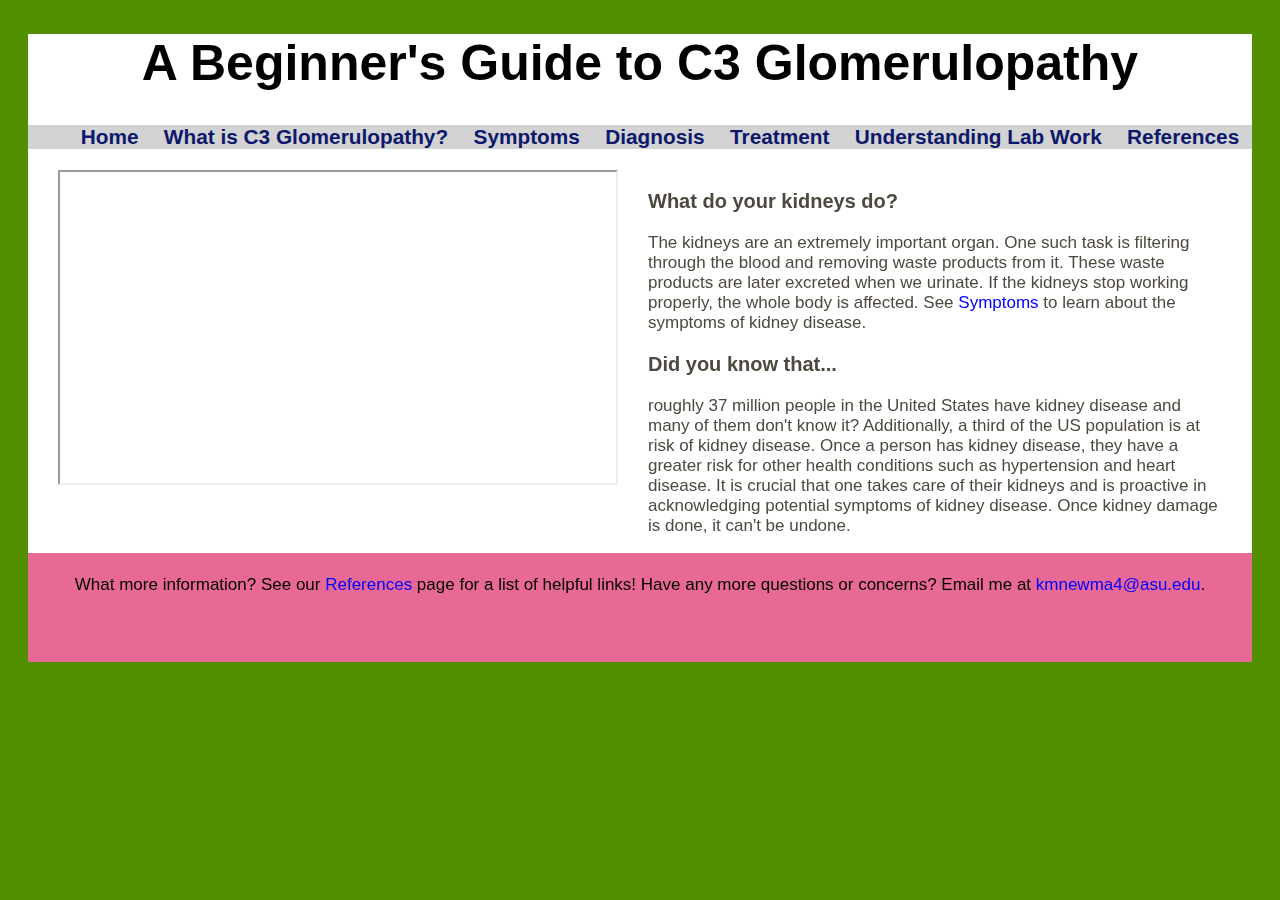
<file: index.html>
<!DOCTYPE html>
<html lang="en">
<head>
	<title>A Beginner's Guide to C3 Glomerulopathy</title>
	<meta charset="utf-8">
	<meta name="description" content="A guide to C3 Glomerulopathy, a rare kidney disease, and its symptoms, diagnosis, and treatment for patients and or caregivers.">
	<link rel="stylesheet" href="style.css">
</head>
<body>
	<div id ="text">
		<header>
			<h1><a href = index.html>A Beginner's Guide to C3 Glomerulopathy</a></h1>
		</header>
		<nav>
			<ul>
				<li><a href = index.html><b>Home</b></a></li>
				<li><a href = whatis.html><b>What is C3 Glomerulopathy?</b></a></li>
				<li><a href = symptoms.html><b>Symptoms</b></a></li>
				<li><a href = diagnosis.html><b>Diagnosis</b></a></li>
				<li><a href = treatment.html><b>Treatment</b></a></li>
				<li><a href = labwork.html><b>Understanding Lab Work</b></a></li>
				<li><a href = references.html><b>References</b></a></li>
			</ul>
		</nav>
		<main>
			<div id="gridvideo" class="gridvideo">
				<div id="video" class="video">
				<iframe width="560" height="315" src="https://www.youtube.com/embed/l128tW1H5a8?start=85" title="YouTube video player" allow="accelerometer; autoplay; clipboard-write; encrypted-media; gyroscope; picture-in-picture; web-share" allowfullscreen></iframe>
				</div>
				<section>
				<h3>What do your kidneys do?</h3>
				<p>The kidneys are an extremely important organ. One such task is filtering through the blood and removing waste products from it. These waste products are later excreted when we urinate. If the kidneys stop working properly,
				the whole body is affected. See <a href = symptoms.html>Symptoms</a> to learn about the symptoms of kidney disease.</p>
				<h3>Did you know that...</h3>
				<p>roughly 37 million people in the United States have kidney disease and many of them don't know it? Additionally, a third of the US population is at risk of kidney disease. Once a person has kidney disease, they
				have a greater risk for other health conditions such as hypertension and heart disease. It is crucial that one takes care of their kidneys and is proactive in acknowledging potential symptoms of kidney disease. 
				Once kidney damage is done, it can't be undone.</p>
				</section>
			</div>
		</main>
		<footer>
			<p>What more information? See our <a href = references.html>References</a> page for a list of helpful links! Have any more questions or concerns? Email me at <a href = "mailto:kmnewma4@asu.edu">kmnewma4@asu.edu</a>.</p>		
		</footer>
	</div>
</body>
</html>
</file>
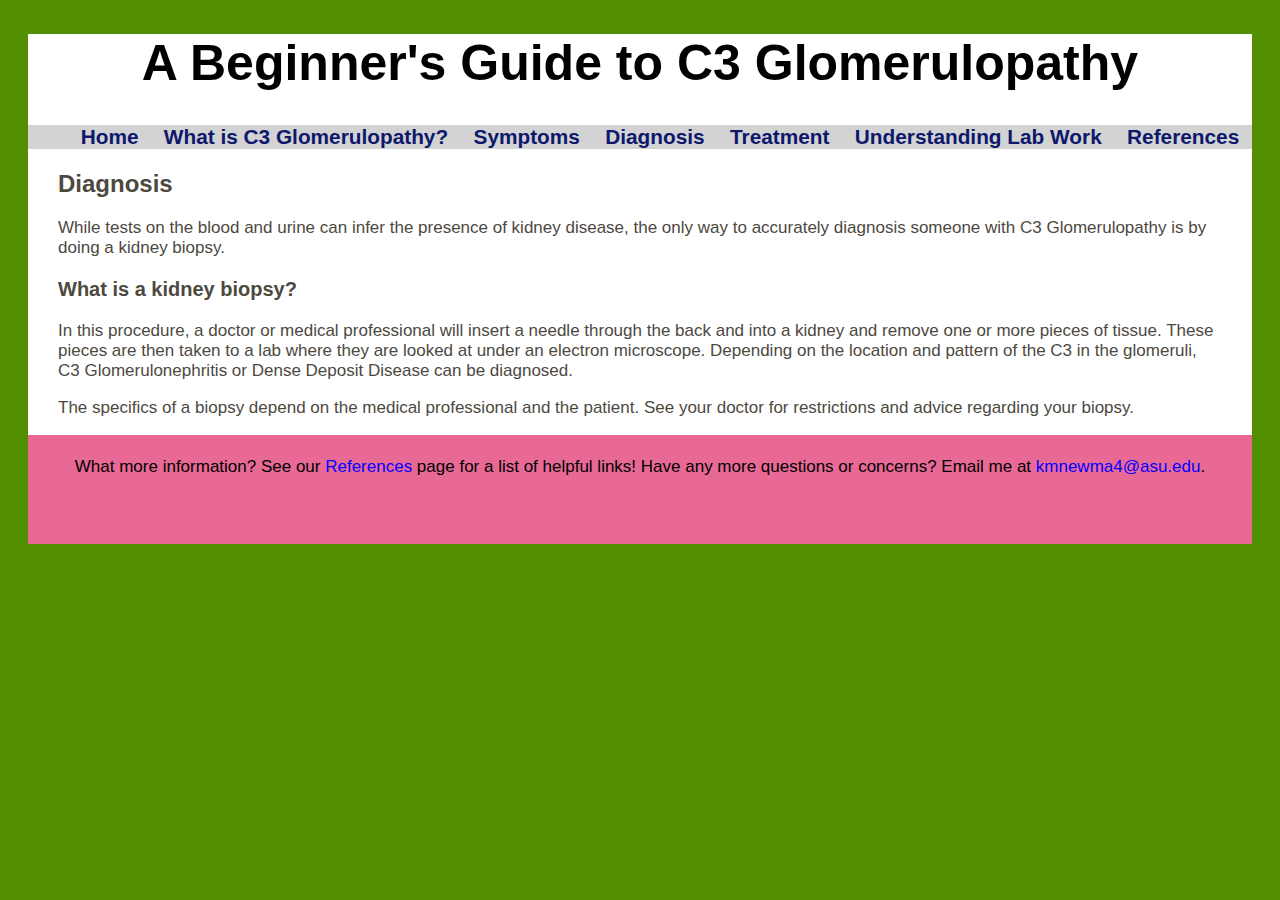
<file: diagnosis.html>
<!DOCTYPE html>
<html lang="en">
<head>
	<title>A Beginner's Guide to C3 Glomerulopathy</title>
	<meta charset="utf-8">
	<meta name="description" content="C3 Glomeruopathy can only be diagnosed via kidney biopsy.">
	<link rel="stylesheet" href="style.css">
</head>
<body>
	<div id ="text">
		<header>
			<h1><a href = index.html>A Beginner's Guide to C3 Glomerulopathy</a></h1>
		</header>
		<nav>
			<ul>
				<li><a href = index.html><b>Home</b></a></li>
				<li><a href = whatis.html><b>What is C3 Glomerulopathy?</b></a></li>
				<li><a href = symptoms.html><b>Symptoms</b></a></li>
				<li><a href = diagnosis.html><b>Diagnosis</b></a></li>
				<li><a href = treatment.html><b>Treatment</b></a></li>
				<li><a href = labwork.html><b>Understanding Lab Work</b></a></li>
				<li><a href = references.html><b>References</b></a></li>
			</ul>
		</nav>
		<main>
			<h2>Diagnosis</h2>
			<p>While tests on the blood and urine can infer the presence of kidney disease, the only way to accurately diagnosis someone with C3 Glomerulopathy is by doing a kidney biopsy.</p>
			<h3>What is a kidney biopsy?</h3>
			<p>In this procedure, a doctor or medical professional will insert a needle through the back and into a kidney and remove one or more pieces of tissue. These pieces are then taken to a lab where they are looked at under an electron microscope.
				Depending on the location and pattern of the C3 in the glomeruli, C3 Glomerulonephritis or Dense Deposit Disease can be diagnosed.</p>
			<p>The specifics of a biopsy depend on the medical professional and the patient. See your doctor for restrictions and advice regarding your biopsy.</p>
		</main>
		<footer>
			<p>What more information? See our <a href = references.html>References</a> page for a list of helpful links! Have any more questions or concerns? Email me at <a href = "mailto:kmnewma4@asu.edu">kmnewma4@asu.edu</a>.</p>		
		</footer>
	</div>
	
</body>
</html>
</file>
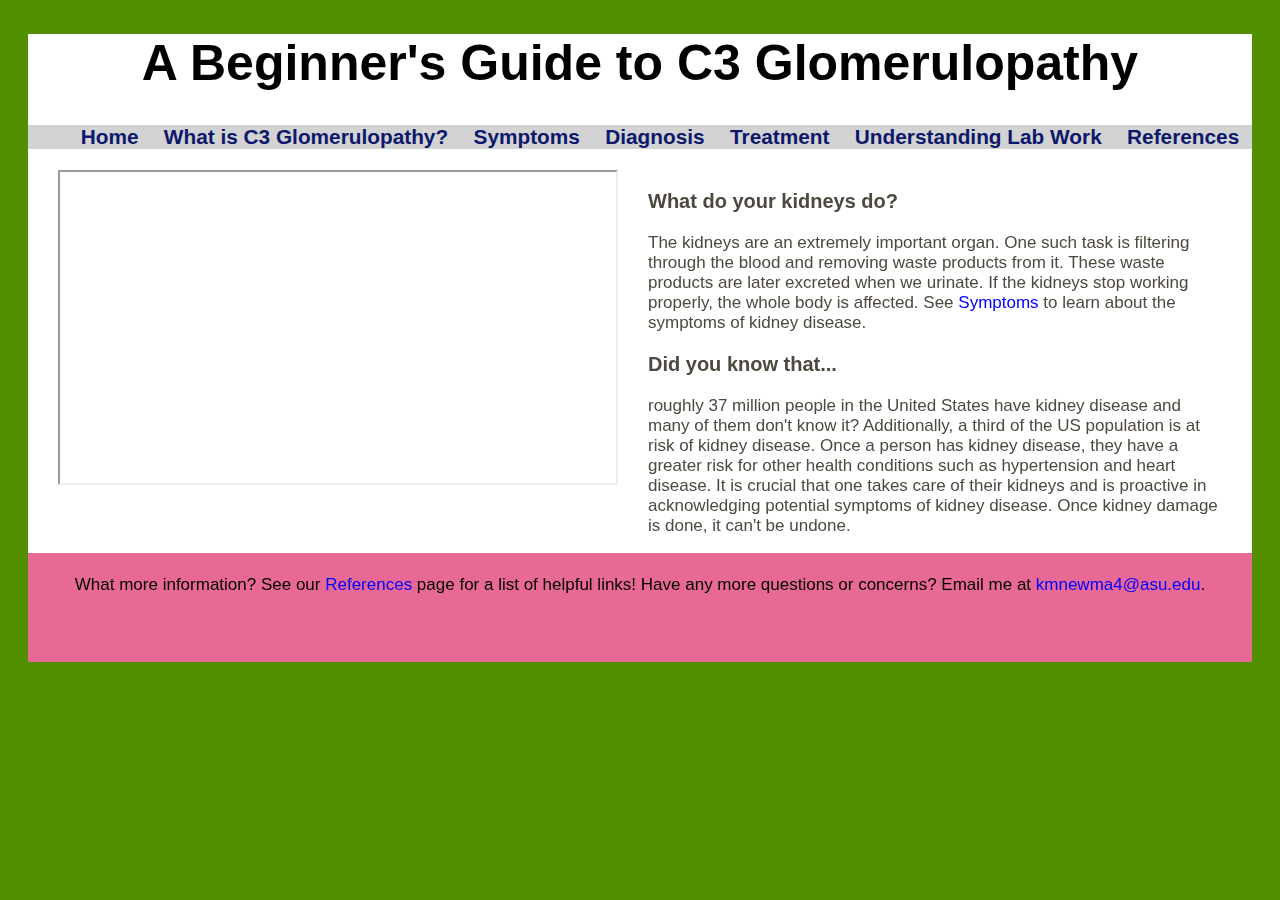
<file: home.html>
<!DOCTYPE html>
<html lang="en">
<head>
	<title>A Beginner's Guide to C3 Glomerulopathy</title>
	<meta charset="utf-8">
	<meta name="description" content="A guide to C3 Glomerulopathy, a rare kidney disease, and its symptoms, diagnosis, and treatment for patients and or caregivers.">
	<link rel="stylesheet" href="style.css">
</head>
<body>
	<div id ="text">
		<header>
			<h1><a href = home.html>A Beginner's Guide to C3 Glomerulopathy</a></h1>
		</header>
		<nav>
			<ul>
				<li><a href = home.html><b>Home</b></a></li>
				<li><a href = whatis.html><b>What is C3 Glomerulopathy?</b></a></li>
				<li><a href = symptoms.html><b>Symptoms</b></a></li>
				<li><a href = diagnosis.html><b>Diagnosis</b></a></li>
				<li><a href = treatment.html><b>Treatment</b></a></li>
				<li><a href = labwork.html><b>Understanding Lab Work</b></a></li>
				<li><a href = references.html><b>References</b></a></li>
			</ul>
		</nav>
		<main>
			<div id="gridvideo" class="gridvideo">
				<div id="video" class="video">
				<iframe width="560" height="315" src="https://www.youtube.com/embed/l128tW1H5a8?start=85" title="YouTube video player" allow="accelerometer; autoplay; clipboard-write; encrypted-media; gyroscope; picture-in-picture; web-share" allowfullscreen></iframe>
				</div>
				<section>
				<h3>What do your kidneys do?</h3>
				<p>The kidneys are an extremely important organ. One such task is filtering through the blood and removing waste products from it. These waste products are later excreted when we urinate. If the kidneys stop working properly,
				the whole body is affected. See <a href = symptoms.html>Symptoms</a> to learn about the symptoms of kidney disease.</p>
				<h3>Did you know that...</h3>
				<p>roughly 37 million people in the United States have kidney disease and many of them don't know it? Additionally, a third of the US population is at risk of kidney disease. Once a person has kidney disease, they
				have a greater risk for other health conditions such as hypertension and heart disease. It is crucial that one takes care of their kidneys and is proactive in acknowledging potential symptoms of kidney disease. 
				Once kidney damage is done, it can't be undone.</p>
				</section>
			</div>
		</main>
		<footer>
			<p>What more information? See our <a href = references.html>References</a> page for a list of helpful links! Have any more questions or concerns? Email me at <a href = "mailto:kmnewma4@asu.edu">kmnewma4@asu.edu</a>.</p>		
		</footer>
	</div>
</body>
</html>
</file>
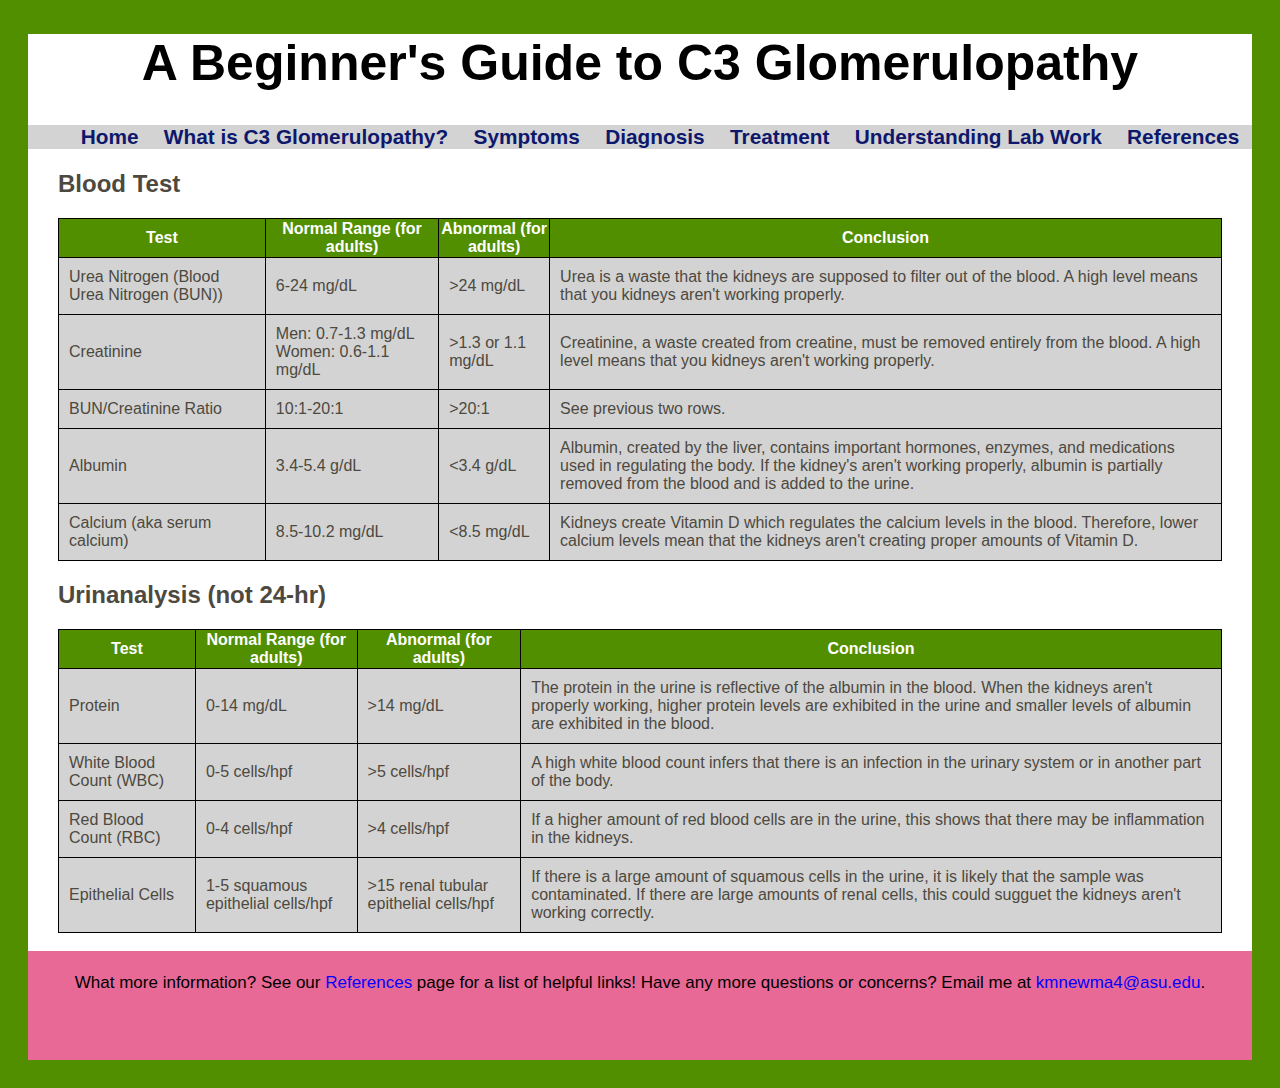
<file: labwork.html>
<!DOCTYPE html>
<html lang="en">
<head>
	<title>A Beginner's Guide to C3 Glomerulopathy::Lab Work</title>
	<meta charset="utf-8">
	<meta name="description" content="Table about the different complements, proteins, and minerals studying in blood and urine tests and what each mean in relation to C3 Glomerulopathy.">
	<link rel="stylesheet" href="style.css">
</head>
<body>
	<div id ="text">
		<header>
			<h1><a href = index.html>A Beginner's Guide to C3 Glomerulopathy</a></h1>
		</header>
		<nav>
			<ul>
				<li><a href = index.html><b>Home</b></a></li>
				<li><a href = whatis.html><b>What is C3 Glomerulopathy?</b></a></li>
				<li><a href = symptoms.html><b>Symptoms</b></a></li>
				<li><a href = diagnosis.html><b>Diagnosis</b></a></li>
				<li><a href = treatment.html><b>Treatment</b></a></li>
				<li><a href = labwork.html><b>Understanding Lab Work</b></a></li>
				<li><a href = references.html><b>References</b></a></li>
			</ul>
		</nav>
		<main>
			<h2>Blood Test</h2>
			<table>
				<tr>
					<th>Test</th>
					<th>Normal Range (for adults)</th>
					<th>Abnormal (for adults)</th>
					<th>Conclusion</th>
				</tr>	
				<tr>
					<td>Urea Nitrogen (Blood Urea Nitrogen (BUN))</td>
					<td>6-24 mg/dL</td>
					<td>>24 mg/dL</td>
					<td>Urea is a waste that the kidneys are supposed to filter out of the blood. A high level means that you kidneys aren't working properly.</td>
				</tr>
				<tr>
					<td>Creatinine</td>
					<td>Men: 0.7-1.3 mg/dL Women: 0.6-1.1 mg/dL</td>
					<td>>1.3 or 1.1 mg/dL</td>
					<td>Creatinine, a waste created from creatine, must be removed entirely from the blood. A high level means that you kidneys aren't working properly.</td>
				</tr>
				<tr>
					<td>BUN/Creatinine Ratio</td>
					<td>10:1-20:1</td>
					<td>>20:1</td>
					<td>See previous two rows.</td>
				</tr>
				<tr>
					<td>Albumin</td>
					<td>3.4-5.4 g/dL</td>
					<td>&lt;3.4 g/dL</td>
					<td>Albumin, created by the liver, contains important hormones, enzymes, and medications used in regulating the body. 
					If the kidney's aren't working properly, albumin is partially removed from the blood and is added to the urine.</td>
				</tr>
				<tr>
					<td>Calcium (aka serum calcium)</td>
					<td>8.5-10.2 mg/dL</td>
					<td>&lt;8.5 mg/dL</td>
					<td>Kidneys create Vitamin D which regulates the calcium levels in the blood. Therefore, lower calcium levels mean that the kidneys aren't creating proper amounts of Vitamin D.</td>
				</tr>
			</table>
			<h2>Urinanalysis (not 24-hr)</h2>
			<table>
				<tr>
					<th>Test</th>
					<th>Normal Range (for adults)</th>
					<th>Abnormal (for adults)</th>
					<th>Conclusion</th>
				</tr>	
				<tr>
					<td>Protein</td>
					<td>0-14 mg/dL</td>
					<td>>14 mg/dL</td>
					<td>The protein in the urine is reflective of the albumin in the blood. When the kidneys aren't properly working, higher protein levels are exhibited in the urine and smaller levels of albumin are exhibited in the blood.</td>
				</tr>
				<tr>
					<td>White Blood Count (WBC)</td>
					<td>0-5 cells/hpf</td>
					<td>>5 cells/hpf</td>
					<td>A high white blood count infers that there is an infection in the urinary system or in another part of the body.</td>
				</tr>
				<tr>
					<td>Red Blood Count (RBC)</td>
					<td>0-4 cells/hpf</td>
					<td>>4 cells/hpf</td>
					<td>If a higher amount of red blood cells are in the urine, this shows that there may be inflammation in the kidneys.</td>
				</tr>
				<tr>
					<td>Epithelial Cells</td>
					<td>1-5 squamous epithelial cells/hpf</td>
					<td>>15 renal tubular epithelial cells/hpf</td>
					<td>If there is a large amount of squamous cells in the urine, it is likely that the sample was contaminated. If there are large amounts of renal cells, this could sugguet the kidneys aren't working correctly.</td>
				</tr>
			</table>
			<br>
		</main>
		<footer>
			<p>What more information? See our <a href = references.html>References</a> page for a list of helpful links! Have any more questions or concerns? Email me at <a href = "mailto:kmnewma4@asu.edu">kmnewma4@asu.edu</a>.</p>		
		</footer>
	</div>
</body>
</html>
</file>
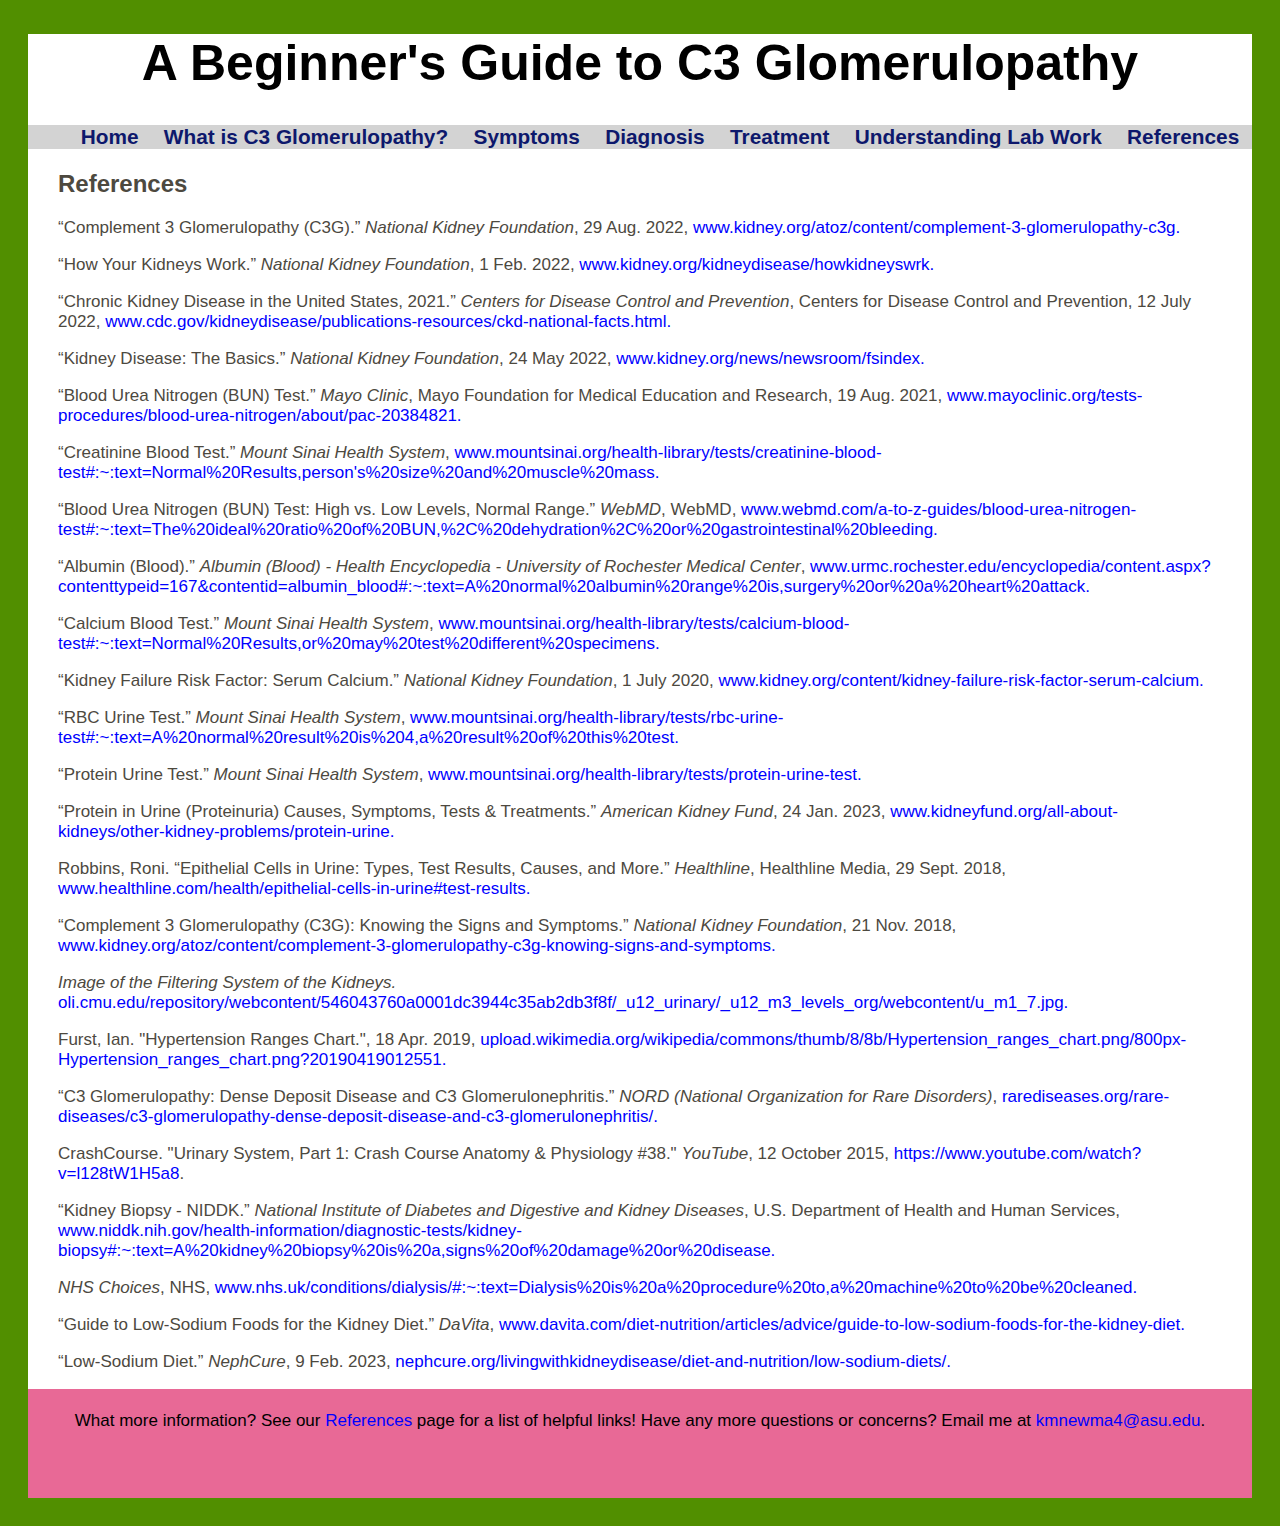
<file: references.html>
<!DOCTYPE html>
<html lang="en">
<head>
	<title>A Beginner's Guide to C3 Glomerulopathy::References</title>
	<meta charset="utf-8">
	<meta name="description" content="A list of additional resources about C3 Glomerulopathy.">
	<link rel="stylesheet" href="style.css">
</head>
<body>
	<div id ="text">
		<header>
			<h1><a href = index.html>A Beginner's Guide to C3 Glomerulopathy</a></h1>
		</header>
		<nav>
			<ul>
				<li><a href = index.html><b>Home</b></a></li>
				<li><a href = whatis.html><b>What is C3 Glomerulopathy?</b></a></li>
				<li><a href = symptoms.html><b>Symptoms</b></a></li>
				<li><a href = diagnosis.html><b>Diagnosis</b></a></li>
				<li><a href = treatment.html><b>Treatment</b></a></li>
				<li><a href = labwork.html><b>Understanding Lab Work</b></a></li>
				<li><a href = references.html><b>References</b></a></li>
			</ul>
		</nav>
		<main>
		<h2>References</h2>
			<p>“Complement 3 Glomerulopathy (C3G).” <i>National Kidney Foundation</i>, 29 Aug. 2022, <a href="https://www.kidney.org/atoz/content/complement-3-glomerulopathy-c3g">www.kidney.org/atoz/content/complement-3-glomerulopathy-c3g.</a></p>
			<p>“How Your Kidneys Work.” <i>National Kidney Foundation</i>, 1 Feb. 2022, <a href="https://www.kidney.org/kidneydisease/howkidneyswrk">www.kidney.org/kidneydisease/howkidneyswrk.</a></p>
			<p>“Chronic Kidney Disease in the United States, 2021.” <i>Centers for Disease Control and Prevention</i>, Centers for Disease Control and Prevention, 12 July 2022, <a href="https://www.cdc.gov/kidneydisease/publications-resources/ckd-national-facts.html">www.cdc.gov/kidneydisease/publications-resources/ckd-national-facts.html.</a></p>
			<p>“Kidney Disease: The Basics.” <i>National Kidney Foundation</i>, 24 May 2022, <a href="https://www.kidney.org/news/newsroom/fsindex">www.kidney.org/news/newsroom/fsindex.</a></p>
			<p>“Blood Urea Nitrogen (BUN) Test.” <i>Mayo Clinic</i>, Mayo Foundation for Medical Education and Research, 19 Aug. 2021, <a href="https://www.mayoclinic.org/tests-procedures/blood-urea-nitrogen/about/pac-20384821">www.mayoclinic.org/tests-procedures/blood-urea-nitrogen/about/pac-20384821.</a></p>
			<p>“Creatinine Blood Test.” <i>Mount Sinai Health System</i>, <a href="https://www.mountsinai.org/health-library/tests/creatinine-blood-test#:~:text=Normal%20Results,person's%20size%20and%20muscle%20mass.">www.mountsinai.org/health-library/tests/creatinine-blood-test#:~:text=Normal%20Results,person's%20size%20and%20muscle%20mass.</a></p>
			<p>“Blood Urea Nitrogen (BUN) Test: High vs. Low Levels, Normal Range.” <i>WebMD</i>, WebMD, <a href="https://www.webmd.com/a-to-z-guides/blood-urea-nitrogen-test#:~:text=The%20ideal%20ratio%20of%20BUN,%2C%20dehydration%2C%20or%20gastrointestinal%20bleeding.">www.webmd.com/a-to-z-guides/blood-urea-nitrogen-test#:~:text=The%20ideal%20ratio%20of%20BUN,%2C%20dehydration%2C%20or%20gastrointestinal%20bleeding.</a></p>
			<p>“Albumin (Blood).” <i>Albumin (Blood) - Health Encyclopedia - University of Rochester Medical Center</i>, <a href="https://www.urmc.rochester.edu/encyclopedia/content.aspx?contenttypeid=167&contentid=albumin_blood#:~:text=A%20normal%20albumin%20range%20is,surgery%20or%20a%20heart%20attack.">www.urmc.rochester.edu/encyclopedia/content.aspx?contenttypeid=167&amp;contentid=albumin_blood#:~:text=A%20normal%20albumin%20range%20is,surgery%20or%20a%20heart%20attack.</a></p>
			<p>“Calcium Blood Test.” <i>Mount Sinai Health System</i>, <a href="https://www.mountsinai.org/health-library/tests/calcium-blood-test#:~:text=Normal%20Results,or%20may%20test%20different%20specimens.">www.mountsinai.org/health-library/tests/calcium-blood-test#:~:text=Normal%20Results,or%20may%20test%20different%20specimens.</a></p>
			<p>“Kidney Failure Risk Factor: Serum Calcium.” <i>National Kidney Foundation</i>, 1 July 2020, <a href="https://www.kidney.org/content/kidney-failure-risk-factor-serum-calcium">www.kidney.org/content/kidney-failure-risk-factor-serum-calcium.</a></p>
			<p>“RBC Urine Test.” <i>Mount Sinai Health System</i>, <a href="https://www.mountsinai.org/health-library/tests/rbc-urine-test#:~:text=A%20normal%20result%20is%204,a%20result%20of%20this%20test.">www.mountsinai.org/health-library/tests/rbc-urine-test#:~:text=A%20normal%20result%20is%204,a%20result%20of%20this%20test.</a></p>
			<p>“Protein Urine Test.” <i>Mount Sinai Health System</i>, <a href="https://www.mountsinai.org/health-library/tests/protein-urine-test">www.mountsinai.org/health-library/tests/protein-urine-test.</a></p>
			<p>“Protein in Urine (Proteinuria) Causes, Symptoms, Tests &amp; Treatments.” <i>American Kidney Fund</i>, 24 Jan. 2023, <a href="https://www.kidneyfund.org/all-about-kidneys/other-kidney-problems/protein-urine">www.kidneyfund.org/all-about-kidneys/other-kidney-problems/protein-urine.</a></p>
			<p>Robbins, Roni. “Epithelial Cells in Urine: Types, Test Results, Causes, and More.” <i>Healthline</i>, Healthline Media, 29 Sept. 2018, <a href="https://www.healthline.com/health/epithelial-cells-in-urine#test-results">www.healthline.com/health/epithelial-cells-in-urine#test-results.</a></p>
			<p>“Complement 3 Glomerulopathy (C3G): Knowing the Signs and Symptoms.” <i>National Kidney Foundation</i>, 21 Nov. 2018, <a href="https://www.kidney.org/atoz/content/complement-3-glomerulopathy-c3g-knowing-signs-and-symptoms">www.kidney.org/atoz/content/complement-3-glomerulopathy-c3g-knowing-signs-and-symptoms.</a></p>
			<p><i>Image of the Filtering System of the Kidneys.</i> <a href="https://oli.cmu.edu/repository/webcontent/546043760a0001dc3944c35ab2db3f8f/_u12_urinary/_u12_m3_levels_org/webcontent/u_m1_7.jpg">oli.cmu.edu/repository/webcontent/546043760a0001dc3944c35ab2db3f8f/_u12_urinary/_u12_m3_levels_org/webcontent/u_m1_7.jpg.</a></p>
			<p>Furst, Ian. "Hypertension Ranges Chart.", 18 Apr. 2019, <a href="http://upload.wikimedia.org/wikipedia/commons/thumb/8/8b/Hypertension_ranges_chart.png/800px-Hypertension_ranges_chart.png?20190419012551.">upload.wikimedia.org/wikipedia/commons/thumb/8/8b/Hypertension_ranges_chart.png/800px-Hypertension_ranges_chart.png?20190419012551.</a></p>
			<p>“C3 Glomerulopathy: Dense Deposit Disease and C3 Glomerulonephritis.” <i>NORD (National Organization for Rare Disorders)</i>, <a href="https://rarediseases.org/rare-diseases/c3-glomerulopathy-dense-deposit-disease-and-c3-glomerulonephritis/">rarediseases.org/rare-diseases/c3-glomerulopathy-dense-deposit-disease-and-c3-glomerulonephritis/.</a></p>
			<p>CrashCourse. "Urinary System, Part 1: Crash Course Anatomy & Physiology #38." <i>YouTube</i>, 12 October 2015, <a href="https://www.youtube.com/watch?v=l128tW1H5a8">https://www.youtube.com/watch?v=l128tW1H5a8</a>.</p>
			<p>“Kidney Biopsy - NIDDK.” <i>National Institute of Diabetes and Digestive and Kidney Diseases</i>, U.S. Department of Health and Human Services, <a href="https://www.niddk.nih.gov/health-information/diagnostic-tests/kidney-biopsy#:~:text=A%20kidney%20biopsy%20is%20a,signs%20of%20damage%20or%20disease.">www.niddk.nih.gov/health-information/diagnostic-tests/kidney-biopsy#:~:text=A%20kidney%20biopsy%20is%20a,signs%20of%20damage%20or%20disease.</a></p>
			<p><i>NHS Choices</i>, NHS, <a href="https://www.nhs.uk/conditions/dialysis/#:~:text=Dialysis%20is%20a%20procedure%20to,a%20machine%20to%20be%20cleaned.">www.nhs.uk/conditions/dialysis/#:~:text=Dialysis%20is%20a%20procedure%20to,a%20machine%20to%20be%20cleaned.</a></p>
			<p>“Guide to Low-Sodium Foods for the Kidney Diet.” <i>DaVita</i>, <a href="https://www.davita.com/diet-nutrition/articles/advice/guide-to-low-sodium-foods-for-the-kidney-diet">www.davita.com/diet-nutrition/articles/advice/guide-to-low-sodium-foods-for-the-kidney-diet.</a></p>
			<p>“Low-Sodium Diet.” <i>NephCure</i>, 9 Feb. 2023, <a href="https://nephcure.org/livingwithkidneydisease/diet-and-nutrition/low-sodium-diets/">nephcure.org/livingwithkidneydisease/diet-and-nutrition/low-sodium-diets/.</a></p>
		</main>
		<footer>
			<p>What more information? See our <a href = references.html>References</a> page for a list of helpful links! Have any more questions or concerns? Email me at <a href = "mailto:kmnewma4@asu.edu">kmnewma4@asu.edu</a>.</p>		
		</footer>
	</div>
	
</body>
</html>
</file>
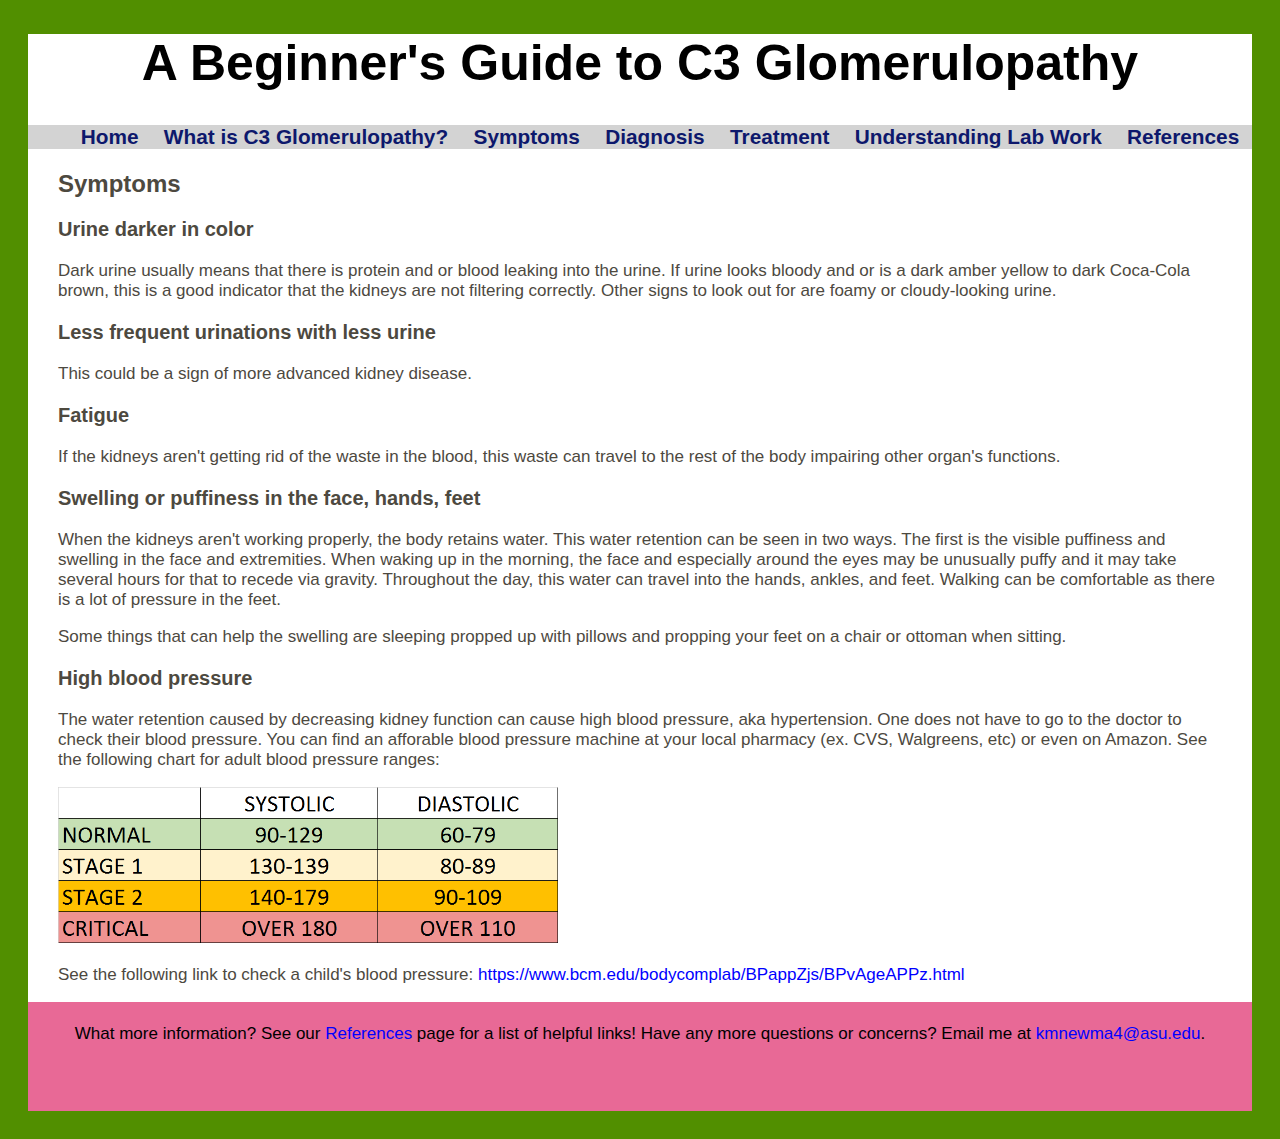
<file: symptoms.html>
<!DOCTYPE html>
<html lang="en">
<head>
	<title>A Beginner's Guide to C3 Glomerulopathy</title>
	<meta charset="utf-8">
	<meta name="description" content="The common symptoms of C3 Glomerulopathy are swelling in the face and extremities, darker urine, less frequent urinations, and high blood pressure.">
	<link rel="stylesheet" href="style.css">
</head>
<body>
	<div id ="text">
		<header>
			<h1><a href = index.html>A Beginner's Guide to C3 Glomerulopathy</a></h1>
		</header>
		<nav>
			<ul>
				<li><a href = index.html><b>Home</b></a></li>
				<li><a href = whatis.html><b>What is C3 Glomerulopathy?</b></a></li>
				<li><a href = symptoms.html><b>Symptoms</b></a></li>
				<li><a href = diagnosis.html><b>Diagnosis</b></a></li>
				<li><a href = treatment.html><b>Treatment</b></a></li>
				<li><a href = labwork.html><b>Understanding Lab Work</b></a></li>
				<li><a href = references.html><b>References</b></a></li>
			</ul>
		</nav>
		<main>
			<h2>Symptoms</h2>
			<h3>Urine darker in color</h3>
				<p>Dark urine usually means that there is protein and or blood leaking into the urine. If urine looks bloody and or is a dark amber yellow to dark Coca-Cola brown, this is a 
					good indicator that the kidneys are not filtering correctly. Other signs to look out for are foamy or cloudy-looking urine.</p>
			<h3>Less frequent urinations with less urine</h3>
				<p>This could be a sign of more advanced kidney disease.</p>
			<h3>Fatigue</h3>
				<p>If the kidneys aren't getting rid of the waste in the blood, this waste can travel to the rest of the body impairing other organ's functions.</p>
			<h3>Swelling or puffiness in the face, hands, feet</h3>
				<p>When the kidneys aren't working properly, the body retains water. This water retention can be seen in two ways. The first is the visible puffiness and swelling in the face and extremities.
					When waking up in the morning, the face and especially around the eyes may be unusually puffy and it may take several hours for that to recede via gravity. Throughout the day, this water
					can travel into the hands, ankles, and feet. Walking can be comfortable as there is a lot of pressure in the feet.</p>
				<p>Some things that can help the swelling are sleeping propped up with pillows and propping your feet on a chair or ottoman when sitting. </p>
			<h3>High blood pressure</h3>
				<p>The water retention caused by decreasing kidney function can cause high blood pressure, aka hypertension. One does not have to go to the doctor to check their blood pressure. You can find an afforable blood pressure
					machine at your local pharmacy (ex. CVS, Walgreens, etc) or even on Amazon. See the following chart for adult blood pressure ranges:</p>
				<p><img src="bloodpressure.png" width="500" alt="Normal and High Blood Pressure ranges in adults"></p>
				<p>See the following link to check a child's blood pressure: <a href="https://www.bcm.edu/bodycomplab/BPappZjs/BPvAgeAPPz.html">https://www.bcm.edu/bodycomplab/BPappZjs/BPvAgeAPPz.html</a></p>
			
				
		</main>
		<footer>
			<p>What more information? See our <a href = references.html>References</a> page for a list of helpful links! Have any more questions or concerns? Email me at <a href = "mailto:kmnewma4@asu.edu">kmnewma4@asu.edu</a>.</p>		
		</footer>
	</div>
	
</body>
</html>
</file>
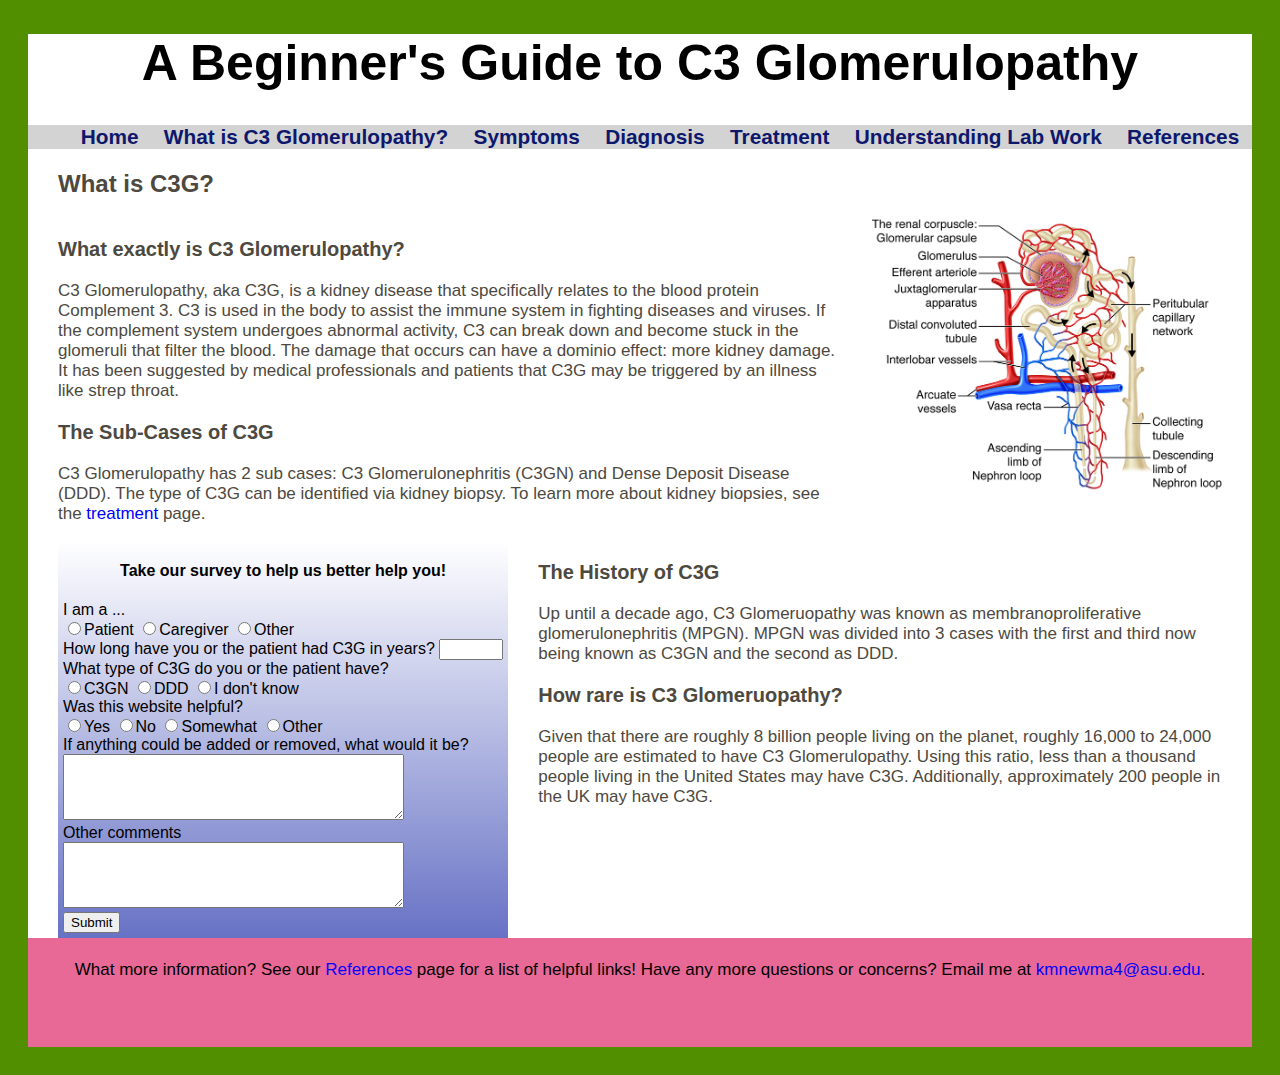
<file: whatis.html>
<!DOCTYPE html>
<html lang="en">
<head>
	<title>A Beginner's Guide to C3 Glomerulopathy</title>
	<meta charset="utf-8">
	<meta name="description" content="An overview on what C3 Glomerulopathy is, what causes it, and the two subcases: C3 Glomerulonephritis (C3GN) and Dense Deposit Disease (DDD).">
	<link rel="stylesheet" href="style.css">
</head>
<body>
	<div id ="text">
		<header>
			<h1><a href = index.html>A Beginner's Guide to C3 Glomerulopathy</a></h1>
		</header>
		<nav>
			<ul>
				<li><a href = index.html><b>Home</b></a></li>
				<li><a href = whatis.html><b>What is C3 Glomerulopathy?</b></a></li>
				<li><a href = symptoms.html><b>Symptoms</b></a></li>
				<li><a href = diagnosis.html><b>Diagnosis</b></a></li>
				<li><a href = treatment.html><b>Treatment</b></a></li>
				<li><a href = labwork.html><b>Understanding Lab Work</b></a></li>
				<li><a href = references.html><b>References</b></a></li>
			</ul>
		</nav>
		<main>
			<h2>What is C3G?</h2>
			<div id="filtertext" class="filtertext">
			<div id="whatis" class="whatis">
			<h3>What exactly is C3 Glomerulopathy?</h3>
				<p>C3 Glomerulopathy, aka C3G, is a kidney disease that specifically relates to the blood protein Complement 3. C3 is used in the body to assist the immune system in fighting diseases and viruses.
				If the complement system undergoes abnormal activity, C3 can break down and become stuck in the glomeruli that filter the blood. The damage that occurs can have a dominio effect: more kidney damage.
				It has been suggested by medical professionals and patients that C3G may be triggered by an illness like strep throat.</p>
			<h3>The Sub-Cases of C3G</h3>
				<p>C3 Glomerulopathy has 2 sub cases: C3 Glomerulonephritis (C3GN) and Dense Deposit Disease (DDD). The type of C3G can be identified via kidney biopsy. To learn more about kidney biopsies, see the <a href = treatment.html>treatment</a> page.</p>
			
			</div>
			<div id="filter" class="filter"><img src="kidneyfilter.jpg" width="350" alt="Anatomy of the kidney's blood filtering system"></div></div>

			<div id="formtext" class="formtext">
			<div id="form" class="form">
				<h4>Take our survey to help us better help you!</h4>
				<form method="post" action="https://webdevbasics.net/scripts/pacific.php">
					<label for="patient">I am a ...</label><br>
						<input type="radio" id="patient" name="iam">Patient
						<input type="radio" id="caregiver" name="iam">Caregiver
						<input type="radio" id="other" name="iam">Other <br>
					<label for="years">How long have you or the patient had C3G in years?</label>
						<input type="number" name="years" id="years" min="0" max="110"><br>
					<label for="c3gn">What type of C3G do you or the patient have?</label><br>
						<input type="radio" id="c3gn" name="type">C3GN
						<input type="radio" id="ddd" name="type">DDD
						<input type="radio" id="idk" name="type">I don't know <br>
					<label for="yes">Was this website helpful?</label><br>
						<input type="radio" id="yes" name="help">Yes
						<input type="radio" id="no" name="help">No
						<input type="radio" id="some" name="help">Somewhat
						<input type="radio" id="other2" name="help">Other<br>
					<label for="requests">If anything could be added or removed, what would it be?</label><br>
						<textarea id="requests" name="requests" rows="4" cols="40"></textarea><br>
					<label for="myComments">Other comments</label><br>
						<textarea id="myComments" name="myComments" rows="4" cols="40"></textarea><br>
					<input type="submit" value="Submit">
				</form>
			</div>
			<div id="whatis2" class="whatis2">
			<h3>The History of C3G</h3>
				<p>Up until a decade ago, C3 Glomeruopathy was known as membranoproliferative glomerulonephritis (MPGN). MPGN was divided into 3 cases with the first and third now being known as C3GN and the second as DDD.</p>
			<h3>How rare is C3 Glomeruopathy?</h3>
				<p>Given that there are roughly 8 billion people living on the planet, roughly 16,000 to 24,000 people are estimated to have C3 Glomerulopathy. Using this ratio, less than a thousand people living
				in the United States may have C3G. Additionally, approximately 200 people in the UK may have C3G.</p>
			</div>
			</div>
		</main>
		<footer>
			<p>What more information? See our <a href = references.html>References</a> page for a list of helpful links! Have any more questions or concerns? Email me at <a href = "mailto:kmnewma4@asu.edu">kmnewma4@asu.edu</a>.</p>		
		</footer>
	</div>
	
</body>
</html>
</file>
<file: style.css>
* { box-sizing: border-box;
}

body { background: #518F00;
	color: #4d493f;
	font-family: Arial, Helvetica, sans-serif;
	padding: 0px 20px 20px 20px;
}

#text { background: white;
}

header { font-size: 25px;
	text-align: center;
}

nav { text-align: center;
	font-size: 130%;
	background: lightgray;
}

nav a { text-decoration: none;
	color: #0D186C;
}

nav ul { list-style-type: none;
	display: flex;
	flex-wrap: nowrap;
	flex-direction: row;
	justify-content: space-between;
	justify-content: space-around;	
}

nav :hover { color: #4451B0;
}

header :link{ list-style-type: none;
		text-decoration: none;
		color: black;
}

header :visited { color: black;
}

h3 { font-size: 20px;
}

h4 {text-align: center;}

p { font-size: 17px;
}

main { margin-left: 30px;
	margin-right: 30px;
}

#gridvideo { display: grid;
		grid-template-columns: auto auto;
		grid-gap: 30px;
}

#video { grid-columns: 1 / 1;
}

section { grid-columns: 2 / 1;
}

#filtertext { display: grid;
		grid-template-columns: auto auto;
		grid-gap: 30px;
}

#filter { grid-columns: 1 / 2;
}

#whatis { grid-columns: 1 / 1;
}

#dietvideo { display: grid;
		grid-template-columns: auto auto;
		grid-gap: 30px;
}

#diet { grid-columns: 1 / 2;
}

#sodiumvideo { grid-columns: 1 / 1;
}

#formtext { display: grid;
		grid-template-columns: auto auto;
		grid-gap: 30px;
}

#form { grid-columns: 1 / 2;
	background: linear-gradient(to bottom, #FFFFFF, #6772C5);
	color: black;
}

form { margin: 5px 5px 5px 5px;
}

#whatis2 { grid-columns: 1 / 1;
}

a { text-decoration: none;
	color: blue;
}

table { border: 1px solid black;
	border-collapse: collapse;
	padding-left: 20px;
	padding-right: 20px;
	padding-bottom: 20px;
}

th { border: 1px solid black;
	background: #518F00;
	color: white;
}

tr { background: lightgray;
}

td { border: 1px solid black;
	padding: 10px 10px 10px 10px;
}

footer { text-align: center;
	background: #E86996;
	color: black;
	padding-bottom: 50px;
	padding-top: 5px;
}
</file>
